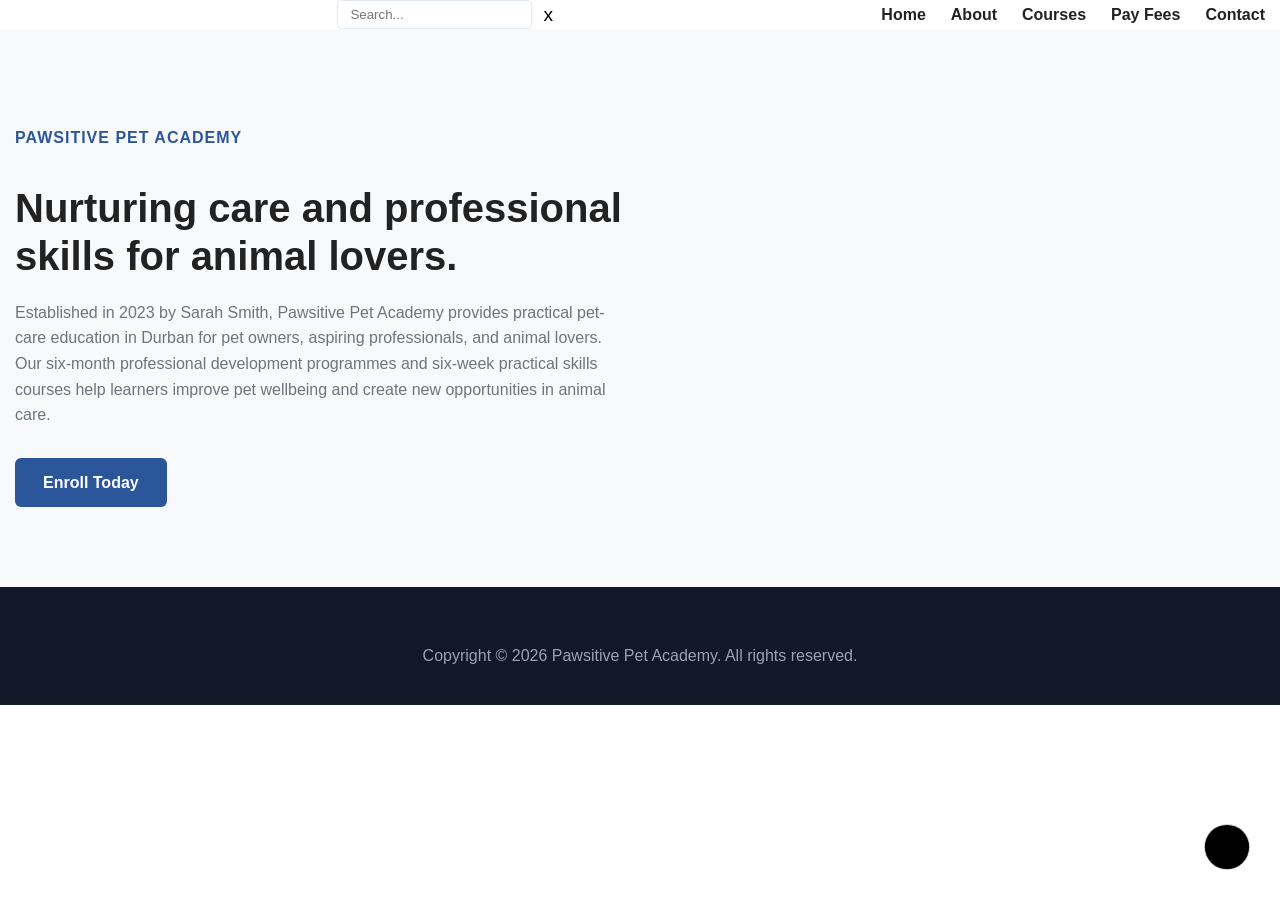
<file: aboutus.html>
<!DOCTYPE html>
<html lang="en" dir="ltr">
  
<head>
  <meta charset="UTF-8">
  <meta http-equiv="X-UA-Compatible" content="IE=edge">
  <meta name="viewport" content="width=device-width, initial-scale=1">
  <title>Pawsitive Pet Academy - About Us</title>

    <!-- Bootstrap -->
    <link rel="stylesheet" type="text/css" href="assets/css/bootstrap-5.3.0.min.css">
    <!-- fonts & icon -->
    <link rel="stylesheet" type="text/css" href="assets/css/remixicon.css">
    <!-- Plugin -->
    <link rel="stylesheet" type="text/css" href="assets/css/plugin.css">
    <!-- Main CSS -->
    <link rel="stylesheet" type="text/css" href="_css-assets/main-style.css">
  </head>
  <body>
    <div class="loading-page" id="preloader-active">
      <div class="counter">
          <h1 class="text text-capitalize">About Us</h1>
          <span class="number">0%</span>
          <span class="line"></span>
      </div>
    </div>
    <header>
      <div class="header-area">
        <div class="main-header header-sticky">
          <div class="container">
            <div class="row">
              <div class="col-lg-12">
                <div class="menu-wrapper d-flex align-items-center justify-content-between">
                  <div class="header-left d-flex align-items-center justify-content-between">
                    <!-- Logo-->
                    <div class="logo logo-large light-logo">
                      <a href="index.html"><img src="assets/images/logo/logo.svg" alt="Pawsitive Pet Academy logo"></a>
                    </div>
                    <!-- Logo Mobile-->
                    <div class="logo logo-mobile light-logo">
                      <a href="index.html"><img src="assets/images/logo/logo.svg" alt="Pawsitive Pet Academy logo"></a>
                    </div>
                  </div>

                  <div class="search-container">
                    <input type="text" id="searchField" class="search-field" placeholder="Search...">
                    <button type="button" id="closeSearch" class="close-search-btn" aria-label="Close search"><i class="ri-close-line" aria-hidden="true"></i></button>
                  </div>

                  <!-- Main-menu for desktop -->
                  <div class="main-menu d-none d-lg-block">
                    <nav>
                      <ul class="listing" id="navigation">
                        <li class="single-list"><a href="index.html" class="single">Home</a></li>
                        <li class="single-list"><a href="aboutus.html" class="single">About</a></li>
                        <li class="single-list"><a href="courses.html" class="single">Courses</a></li>
                        <li class="single-list"><a href="enroll-payment.html" class="single">Pay Fees</a></li>
                        <li class="single-list"><a href="contact-us.html" class="single">Contact</a></li>
                      </ul>
                    </nav>
                  </div>
                </div>
                  <!-- Mobile Menu -->
                  <div class="div">
                    <div class="mobile_menu d-block d-lg-none"></div>
                  </div>
              </div>
            </div>
          </div>
        </div>
      </div>
    </header>
    <main>
      <!-- Hero area S t a r t-->
      <section class="hero-area-two full-height">
        <div class="single-slider hero-padding-two">
          <div class="container">
            <div class="row justify-content-between">
              <div class="col-xxl-6 col-xl-6 col-lg-6 my-auto">
                <div class="hero-caption mb-20">
                  <p class="key-title font-700 mb-20 wow fadeInUp" data-wow-delay="0.0s">Pawsitive Pet Academy</p>
                  <h1 class="title font-700 wow fadeInUp" data-wow-delay="0.1s">Nurturing care and professional skills for animal lovers.</h1>
                  <p class="pera mx-width-780 wow fadeInUp" data-wow-delay="0.2s">Established in 2023 by Sarah Smith, Pawsitive Pet Academy provides practical pet-care education in Durban for pet owners, aspiring professionals, and animal lovers. Our six-month professional development programmes and six-week practical skills courses help learners improve pet wellbeing and create new opportunities in animal care.</p>
                  <div class="d-flex gap-20 flex-wrap">
                    <a href="courses.html"  class="btn-primary-fill hero-btn wow fadeInUp" data-wow-delay="0.3s">Enroll Today</a>
                  </div>
                </div>
              </div>
            </div>
          </div>
        </div>
      </section>
      <!-- End-of Hero-->
    </main>
    <!-- Footer S t a r t -->
    <footer>
      <div class="footer-wrapper footer-bg-one">
        <div class="footer-bottom-area">
          <div class="container">
            <div class="footer-border">
              <div class="row">
                <div class="col-xl-12">
                  <div class="footer-copy-right text-center">
                    <p class="pera">Copyright © 2026 Pawsitive Pet Academy. All rights reserved.</p>
                  </div>
                </div>
              </div>
            </div>
          </div>
        </div>
      </div>
    </footer>
    <!-- End-of Footer -->
    <!-- Scroll Up  -->
    <div class="progressParent" id="back-top">
      <svg class="backCircle svg-inner" width="100%" height="100%" viewBox="-1 -1 102 102">
        <path d="M50,1 a49,49 0 0,1 0,98 a49,49 0 0,1 0,-98"/>
      </svg>
    </div>
    <!-- Add an overlay element -->
    <div class="overlay"></div>
    <!-- jquery-->
    <script src="assets/js/jquery-3.7.0.min.js"></script>
    <script src="assets/js/popper.min.js"></script>
    <script src="assets/js/bootstrap-5.3.0.min.js"></script>
    <!-- Plugin -->
    <script src="assets/js/plugin.js"></script>
    <!-- Main js-->
    <script src="assets/js/main.js"></script>
  </body>

</html>
</file>
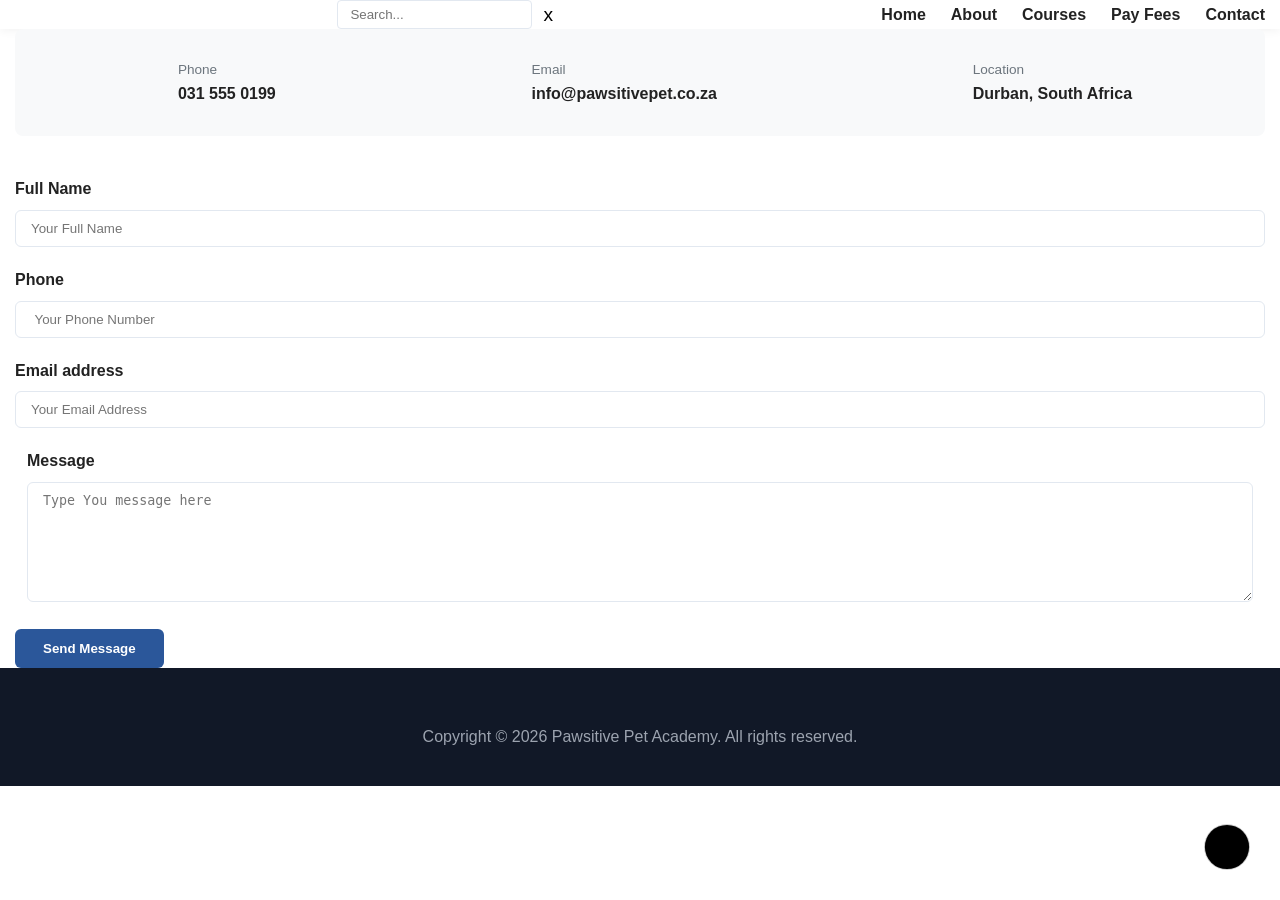
<file: contact-us.html>
<!DOCTYPE html>
<html lang="en" dir="ltr">
<head>
    <meta charset="UTF-8">
    <meta http-equiv="X-UA-Compatible" content="IE=edge">
    <meta name="viewport" content="width=device-width, initial-scale=1">
    <title>Pawsitive Pet Academy - Contact Us</title>

    <!-- Bootstrap -->
    <link rel="stylesheet" type="text/css" href="assets/css/bootstrap-5.3.0.min.css">
    <!-- fonts & icon -->
    <link rel="stylesheet" type="text/css" href="assets/css/remixicon.css">
    <!-- Plugin -->
    <link rel="stylesheet" type="text/css" href="assets/css/plugin.css">
    <!-- Main CSS -->
    <link rel="stylesheet" type="text/css" href="_css-assets/main-style.css">
  </head>
  <body>
    <div class="loading-page" id="preloader-active">
      <div class="counter">
          <p class="text text-capitalize">Contact Us</p>
          <span class="number">0%</span>
          <span class="line"></span>
      </div>
    </div>
    <header>
      <div class="header-area">
        <div class="main-header header-sticky">
          <div class="container">
            <div class="row">
              <div class="col-lg-12">
                <div class="menu-wrapper d-flex align-items-center justify-content-between">
                  <div class="header-left d-flex align-items-center justify-content-between">
                    <!-- Logo-->
                    <div class="logo logo-large light-logo">
                      <a href="index.html"><img src="assets/images/logo/logo.svg" alt="Pawsitive Pet Academy logo"></a>
                    </div>
                    <!-- Logo Mobile-->
                    <div class="logo logo-mobile light-logo">
                      <a href="index.html"><img src="assets/images/logo/logo.svg" alt="Pawsitive Pet Academy logo"></a>
                    </div>
                  </div>

                  <div class="search-container">
                    <input type="text" id="searchField" class="search-field" placeholder="Search...">
                    <button type="button" id="closeSearch" class="close-search-btn" aria-label="Close search"><i class="ri-close-line" aria-hidden="true"></i></button>
                  </div>

                  <!-- Main-menu for desktop -->
                  <div class="main-menu d-none d-lg-block">
                    <nav>
                      <ul class="listing" id="navigation">
                        <li class="single-list"><a href="index.html" class="single">Home</a></li>
                        <li class="single-list"><a href="aboutus.html" class="single">About</a></li>
                        <li class="single-list"><a href="courses.html" class="single">Courses</a></li>
                        <li class="single-list"><a href="enroll-payment.html" class="single">Pay Fees</a></li>
                        <li class="single-list"><a href="contact-us.html" class="single">Contact</a></li>
                      </ul>
                    </nav>
                  </div>
                </div>
                  <!-- Mobile Menu -->
                  <div class="div">
                    <div class="mobile_menu d-block d-lg-none"></div>
                  </div>
              </div>
            </div>
          </div>
        </div>
      </div>
    </header>
    <main>
      <!-- Contact area S t a r t-->
      <div class="volunteer-details top-bottom-padding2">
        <div class="container">
          <div class="row">
            <div class="col-xl-12">
              <div class="contact-section">
                <div class="contact-list">
                  <div class="contact-icon-list">
                    <div class="single-icon">
                      <i class="ri-phone-fill"></i>
                    </div>
                    <div class="divider-ver"></div>
                    <div class="contact-content">
                      <p class="subtitle">Phone</p>
                      <a class="title" href="tel:+27315550199">031 555 0199</a>
                    </div>
                  </div>
                  <div class="contact-icon-list">
                    <div class="single-icon">
                      <i class="ri-mail-fill"></i>
                    </div>
                    <div class="divider-ver"></div>
                    <div class="contact-content">
                      <p class="subtitle">Email</p>
                      <a class="title" href="mailto:info@pawsitivepet.co.za">info@pawsitivepet.co.za</a>
                    </div>
                  </div>
                  <div class="contact-icon-list">
                    <div class="single-icon">
                      <i class="ri-map-pin-line"></i>
                    </div>
                    <div class="divider-ver"></div>
                    <div class="contact-content">
                      <p class="subtitle">Location</p>
                      <a class="title" href="https://www.google.com/maps/search/?api=1&query=Durban%2C%20South%20Africa">Durban, South Africa</a>
                    </div>
                  </div>
                </div>
              </div>
            </div>
          </div>
          <div class="top-padding4">
            <div class="row gy-24">
              <div class="col-xl-12">
                <div class="send-box">
                  <form action="#" class="custom-form">
                    <div class="row">
                      <div class="col-xl-12">
                        <div class="form-group">
                          <label class="custom-label" for="exampleFormControlInput1">Full Name</label>
                          <input type="text" class="form-control custom-input" id="exampleFormControlInput1" placeholder="Your Full Name">
                        </div>
                      </div>
                      <div class="col-xl-12">
                        <div class="form-group">
                          <label class="custom-label" for="exampleFormControlInput5">Phone</label>
                          <input type="text" class="form-control custom-input" id="exampleFormControlInput5" placeholder=" Your Phone Number">
                        </div>
                      </div>
                      <div class="col-xl-12">
                        <div class="form-group">
                          <label class="custom-label" for="exampleFormControlInput2">Email address</label>
                          <input type="email" class="form-control custom-input" id="exampleFormControlInput2" placeholder="Your Email Address">
                        </div>
                      </div>
                    </div>
                    <div class="col-xl-12">
                      <div class="form-group">
                        <label class="custom-label" for="exampleFormControlTextarea1">Message</label>
                        <textarea class="form-control custom-textarea" id="exampleFormControlTextarea1" placeholder="Type You message here"></textarea>
                      </div>
                    </div>
                    <button type="submit" class="submit-btn">Send Message</button>
                  </form>
                </div>
              </div>
            </div>
          </div>
        </div>
      </div>
      <!-- End-of contact-->
    </main>
    <!-- Footer S t a r t -->
    <footer>
      <div class="footer-wrapper footer-bg-one">
        <div class="footer-bottom-area">
          <div class="container">
            <div class="footer-border">
              <div class="row">
                <div class="col-xl-12">
                  <div class="footer-copy-right text-center">
                    <p class="pera">Copyright © 2026 Pawsitive Pet Academy. All rights reserved.</p>
                  </div>
                </div>
              </div>
            </div>
          </div>
        </div>
      </div>
    </footer>
    <!-- End-of Footer -->
    <!-- Scroll Up  -->
    <div class="progressParent" id="back-top">
      <svg class="backCircle svg-inner" width="100%" height="100%" viewBox="-1 -1 102 102">
        <path d="M50,1 a49,49 0 0,1 0,98 a49,49 0 0,1 0,-98"/>
      </svg>
    </div>
    <!-- Add an overlay element -->
    <div class="overlay"></div>
    <!-- jquery-->
    <script src="assets/js/jquery-3.7.0.min.js"></script>
    <script src="assets/js/popper.min.js"></script>
    <script src="assets/js/bootstrap-5.3.0.min.js"></script>
    <!-- Plugin -->
    <script src="assets/js/plugin.js"></script>
    <!-- Main js-->
    <script src="assets/js/main.js"></script>
  </body>
</html>
</file>
<file: assets/css/plugin.css>
/* Optional animation plugins are unavailable; core layout remains functional. */
.wow { visibility: visible; }
</file>
<file: _css-assets/main-style.css>
/* ========================================================================== 
   Base & Reset Styles
   ========================================================================== */
:root {
  --primary-color: #2b579a;
  --primary-hover: #1e3d6f;
  --secondary-color: #ff9800;
  --dark-color: #222222;
  --light-bg: #f8f9fa;
  --border-color: #e2e8f0;
  --text-muted: #6c757d;
  --font-main: 'Segoe UI', Tahoma, Geneva, Verdana, sans-serif;
}

*,
*::before,
*::after {
  box-sizing: border-box;
}

body {
  font-family: var(--font-main);
  color: var(--dark-color);
  margin: 0;
  padding: 0;
  line-height: 1.6;
}

ul.listing {
  list-style: none;
  padding: 0;
  margin: 0;
}

a {
  text-decoration: none;
  color: inherit;
  transition: all 0.3s ease;
}

.font-600 { font-weight: 600; }
.font-700 { font-weight: 700; }

/* ==========================================================================
   Preloader
   ========================================================================== */
.loading-page {
  position: fixed;
  top: 0;
  left: 0;
  width: 100%;
  height: 100%;
  background: #ffffff;
  display: none;
  align-items: center;
  justify-content: center;
  z-index: 9999;
}

.loading-page .counter {
  text-align: center;
}

.loading-page .counter .line {
  display: block;
  width: 50px;
  height: 3px;
  background: var(--primary-color);
  margin: 10px auto 0;
}

/* ==========================================================================
   Header & Navigation
   ========================================================================== */
.header-area {
  background: #ffffff;
  box-shadow: 0 2px 10px rgba(0, 0, 0, 0.05);
}

.header-sticky {
  position: sticky;
  top: 0;
  z-index: 1000;
  background: #ffffff;
}

.logo img {
  max-height: 50px;
}

.main-menu nav ul {
  display: flex;
  gap: 25px;
}

.main-menu nav ul li a {
  font-weight: 600;
  color: var(--dark-color);
  padding: 10px 0;
}

.main-menu nav ul li a:hover {
  color: var(--primary-color);
}

.search-container {
  display: flex;
  align-items: center;
  gap: 5px;
}

.search-field {
  border: 1px solid var(--border-color);
  padding: 6px 12px;
  border-radius: 4px;
}

.close-search-btn {
  background: transparent;
  border: none;
  font-size: 1.2rem;
  cursor: pointer;
}

/* ==========================================================================
   Buttons
   ========================================================================== */
.btn-primary-fill,
.btn-primary-submit,
.submit-btn {
  display: inline-block;
  background: var(--primary-color);
  color: #ffffff;
  padding: 12px 28px;
  border-radius: 6px;
  font-weight: 600;
  border: none;
  cursor: pointer;
  text-align: center;
}

.btn-primary-fill:hover,
.btn-primary-submit:hover,
.submit-btn:hover {
  background: var(--primary-hover);
  color: #ffffff;
}

.btn-tertiary-fill {
  display: inline-block;
  background: var(--secondary-color);
  color: #ffffff;
  padding: 12px 28px;
  border-radius: 6px;
  font-weight: 600;
}

.btn-tertiary-fill:hover {
  background: #e08600;
  color: #ffffff;
}

/* ==========================================================================
   Hero Sections (Home & About)
   ========================================================================== */
.hero-area,
.hero-area-two {
  padding: 80px 0;
  background: var(--light-bg);
}

.hero-area-two.full-height {
  height: 100%;
}

.hero-caption-one .key-title,
.hero-caption .key-title {
  color: var(--primary-color);
  text-transform: uppercase;
  letter-spacing: 1px;
}

.hero-caption-one .title,
.hero-caption .title {
  font-size: 2.5rem;
  line-height: 1.2;
  margin-bottom: 20px;
}

.hero-caption-one .pera,
.hero-caption .pera {
  color: var(--text-muted);
  margin-bottom: 30px;
}

/* ==========================================================================
   Courses Section
   ========================================================================== */
.our-event {
  padding: 80px 0;
}

.section-tittle .title {
  font-size: 2.2rem;
  color: var(--dark-color);
}

.section-tittle .sub-tittle {
  color: var(--primary-color);
  font-size: 1.1rem;
}

.single-event {
  border: 1px solid var(--border-color);
  border-radius: 8px;
  overflow: hidden;
  background: #ffffff;
  transition: transform 0.3s ease, box-shadow 0.3s ease;
  height: 100%;
}

.single-event:hover {
  transform: translateY(-5px);
  box-shadow: 0 10px 20px rgba(0,0,0,0.08);
}

.home-highlights {
  padding: 56px 0;
  background: #ffffff;
}

.highlight-item {
  display: flex;
  align-items: flex-start;
  gap: 16px;
  height: 100%;
  padding: 22px;
  border-left: 3px solid var(--secondary-color);
  background: var(--light-bg);
}

.highlight-item > i {
  flex: 0 0 auto;
  color: var(--primary-color);
  font-size: 2rem;
  line-height: 1;
}

.highlight-item .title {
  margin: 0 0 6px;
  font-size: 1.15rem;
}

.highlight-item .pera {
  margin: 0;
  color: var(--text-muted);
  font-size: 0.95rem;
}

.featured-courses {
  background: var(--light-bg);
}

.pet-image {
  aspect-ratio: 7 / 4;
  object-fit: cover;
}

.event-info {
  padding: 20px;
}

.event-info .info {
  font-size: 0.9rem;
  color: var(--text-muted);
  margin: 0;
}

.btn-arrow {
  display: inline-flex;
  align-items: center;
  justify-content: center;
  width: 40px;
  height: 40px;
  background: var(--light-bg);
  border-radius: 50%;
  color: var(--primary-color);
}

.btn-arrow:hover {
  background: var(--primary-color);
  color: #ffffff;
}

/* ==========================================================================
   Contact & Forms Section
   ========================================================================== */
.contact-section {
  background: var(--light-bg);
  padding: 30px;
  border-radius: 8px;
  margin-bottom: 40px;
}

.contact-list {
  display: flex;
  justify-content: space-around;
  flex-wrap: wrap;
  gap: 20px;
}

.contact-icon-list {
  display: flex;
  align-items: center;
  gap: 15px;
}

.contact-icon-list .single-icon {
  font-size: 1.8rem;
  color: var(--primary-color);
}

.contact-content .subtitle {
  margin: 0;
  font-size: 0.85rem;
  color: var(--text-muted);
}

.contact-content .title {
  font-weight: 600;
  color: var(--dark-color);
}

.custom-form .form-group,
.contact-form {
  margin-bottom: 20px;
}

.custom-label,
.contact-label {
  font-weight: 600;
  margin-bottom: 8px;
  display: block;
}

.custom-input,
.custom-textarea,
.contact-input {
  width: 100%;
  padding: 10px 15px;
  border: 1px solid var(--border-color);
  border-radius: 6px;
}

.custom-textarea {
  min-height: 120px;
}

/* ==========================================================================
   Enrollment & Fee Payment Page
   ========================================================================== */
.donation-payment {
  padding: 80px 0;
}

.selectPricing {
  display: flex;
  flex-wrap: wrap;
  gap: 10px;
}

.selectPricing .listItem {
  background: var(--light-bg);
  border: 1px solid var(--border-color);
  padding: 10px 16px;
  border-radius: 6px;
  cursor: pointer;
  font-weight: 600;
  transition: all 0.2s ease;
}

.selectPricing .listItem:hover,
.selectPricing .listItem.active {
  background: var(--primary-color);
  color: #ffffff;
  border-color: var(--primary-color);
}

.paymentDetails {
  padding: 20px;
  background: var(--light-bg);
  border-radius: 8px;
}

.priceListing .listItem {
  display: flex;
  justify-content: space-between;
  border-top: 1px solid var(--border-color);
  padding-top: 10px;
  margin-top: 10px;
}

/* ==========================================================================
   Footer & Scroll Top
   ========================================================================== */
footer {
  background: #111827;
  color: #ffffff;
  padding: 40px 0 20px;
}

.footer-copy-right .pera {
  color: #9ca3af;
}

.footer-social-link ul {
  display: flex;
  justify-content: center;
  gap: 15px;
  margin-top: 15px;
}

.footer-social-link a {
  color: #ffffff;
  font-size: 1.2rem;
}

.footer-social-link a:hover {
  color: var(--secondary-color);
}

.progressParent {
  position: fixed;
  right: 30px;
  bottom: 30px;
  height: 46px;
  width: 46px;
  cursor: pointer;
  display: block;
  border-radius: 50px;
  box-shadow: inset 0 0 0 2px rgba(0, 0, 0, 0.2);
  z-index: 10000;
}
</file>
